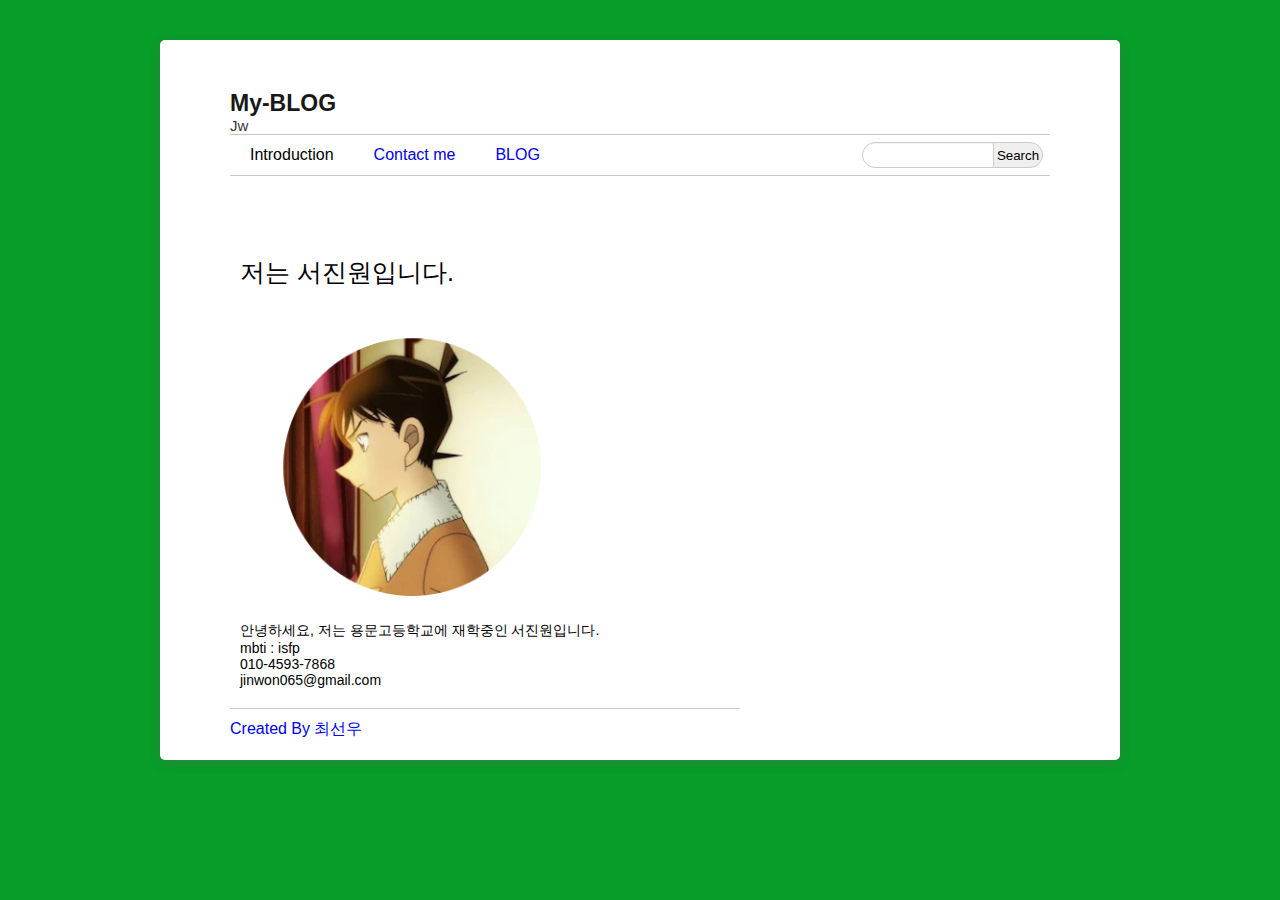
<file: index.html>
<!DOCTYPE html>
<html>
  <head>
    <meta charset="utf-8" />
    <title>MY BLOG</title>
    <link rel="stylesheet" href="style.css" type="text/css">
    <script src="https://ajax.googleapis.com/ajax/libs/jquery/1.9.1/jquery.min.js"></script>
    <script>
      $(document).ready(function () {
        $(".outer-menu-item").hover(
          function () {
            $(this).find(".inner-menu").show();
          },
          function () {
            $(this).find(".inner-menu").hide();
          }
        );
      });
    </script>
  </head>
  <body>
    <div id="page-wrapper">
      <header id="main-header">
        <hgroup>
          <h1 class="master-title">My-BLOG</h1>
          <h2 class="master-description">Jw</h2>
        </hgroup>
        <nav id="main-navigation">
          <div class="pull-left">
            <ul class="outer-menu">
              <li class="outer-menu-item">
                <span class="menu-title">Introduction</span>
                <ul class="inner-menu">
                  <li class="inner-menu-item"><a href="index.html"></a></li>
                  <li class="inner-menu-item">
                    <a href="oott.html">content</a>
                  </li>
                </ul>
              </li>
              <li class="outer-menu-item">
                <span class="menu-title">               <a href="kk.html">Contact me</a></span>
              </li>
              <li class="outer-menu-item">
                <span class="menu-title">               <a href="ll.html">BLOG</a></span>
              </li>
            </ul>
          </div>
          <div class="pull-right">
            <div class="search-bar">
              <form>
                <input type="text" class="input-search" />
                <input
                  type="submit"
                  class="input-search-submit"
                  value="Search"
                />
              </form>
            </div>
          </div>
        </nav>
      </header>
      <div id="content">
        <section id="main-section">
          <article>
            <div class="article-header">
              <h1 class="article-title">저는 서진원입니다.</h1>
            </div>
            <div class="article-body">
              <img src="bbbb.png" />
              <p>안녕하세요, 저는 용문고등학교에 재학중인 서진원입니다.</p>
              <p>mbti : isfp</p>
              <p>010-4593-7868</p>
              <p>jinwon065@gmail.com</p> 
            </div>
          </article>
        </section>
        <aside id="main-aside">
          <div class="aside-list">
         
            </ul>
          </div>
          <div class="aside-list">
           
            </ul>
          </div>
        </aside>
      </div>
      <footer id="main-footer">
        <a href="https://github.com/woonsango">Created By 최선우</a>
      </footer>
    </div>
  </body>
</html>
</file>
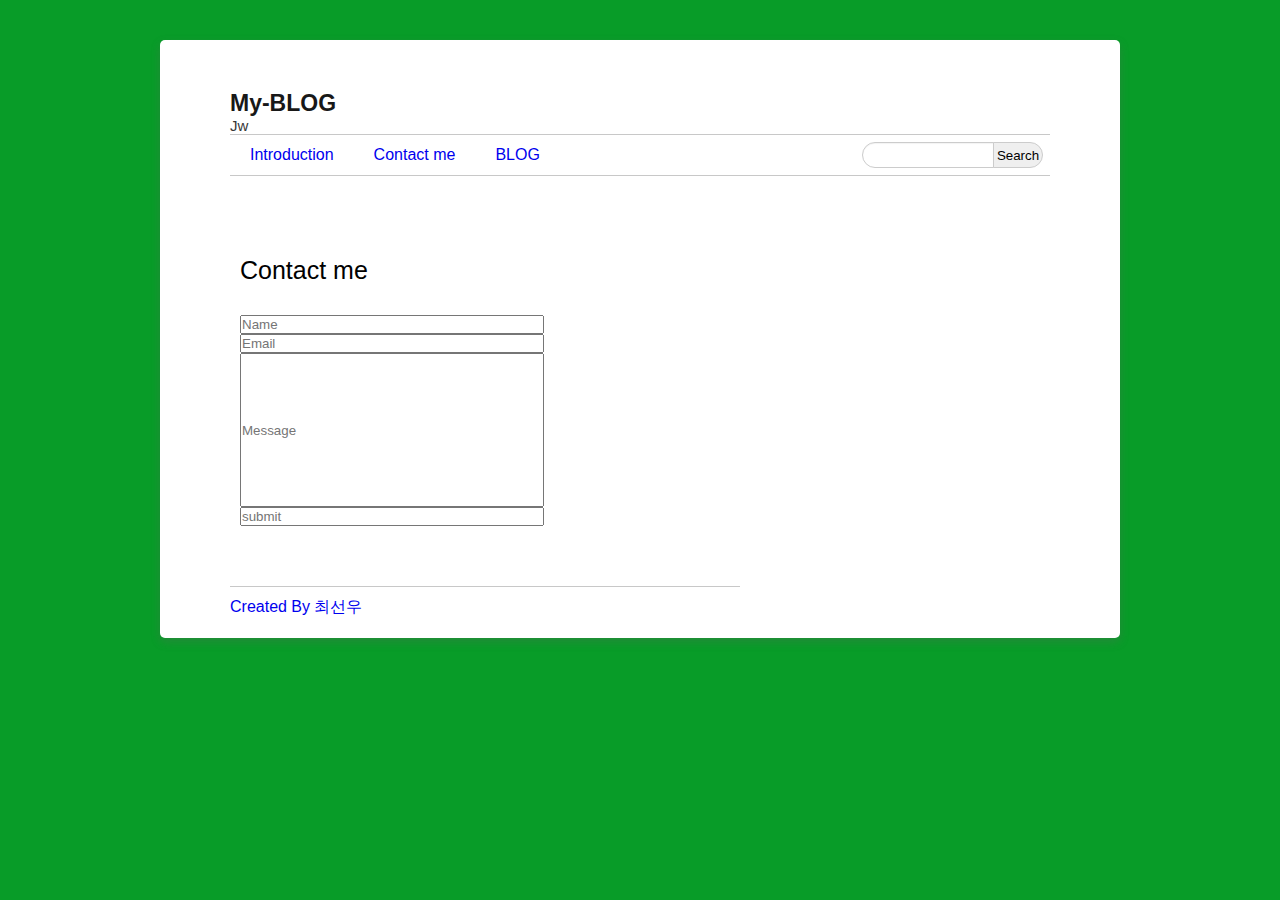
<file: kk.html>
<!DOCTYPE html>
<html>
  <head>
    <meta charset="utf-8" />
    <title>MY BLOG</title>
    <link rel="stylesheet" href="style.css" type="text/css">
    <script src="https://ajax.googleapis.com/ajax/libs/jquery/1.9.1/jquery.min.js"></script>
    <script>
      $(document).ready(function () {
        $(".outer-menu-item").hover(
          function () {
            $(this).find(".inner-menu").show();
          },
          function () {
            $(this).find(".inner-menu").hide();
          }
        );
      });
    </script>
  </head>
  <body>
    <div id="page-wrapper">
      <header id="main-header">
        <hgroup>
          <h1 class="master-title">My-BLOG</h1>
          <h2 class="master-description">Jw</h2>
        </hgroup>
        <nav id="main-navigation">
          <div class="pull-left">
            <ul class="outer-menu">
              <li class="outer-menu-item">
                
                <span class="menu-title"> <a href="index.html">Introduction</a></span>
                <ul class="inner-menu">
                  <li class="inner-menu-item"><a href="index.html"></a></li>
                  <li class="inner-menu-item">
                    <a href="oott.html">content</a>
                  </li>
                </ul>
              </li>
              <li class="outer-menu-item">
                <span class="menu-title">               <a href="kk.html">Contact me</a></span>
                <li class="outer-menu-item">
                  <span class="menu-title">               <a href="ll.html">BLOG</a></span>
                </li>
            </ul>
          </div>
          <div class="pull-right">
            <div class="search-bar">
              <form>
                <input type="text" class="input-search" />
                <input
                  type="submit"
                  class="input-search-submit"
                  value="Search"
                />
              </form>
            </div>
          </div>
        </nav>
      </header>
      <div id="content">
        <section id="main-section">
          <article>
            <div class="article-header">
              <h1 class="article-title">Contact me</h1>
            </div>
            <div class="article-body">
            <ul>
                <li class="half animated fadeInUp">
                    <input class="input_field input_field--hoshi" 
                    placeholder="Name"type="text"name="name"style = "width : 300px;>
                </li>
                <li class="half animated fadeInUp">
                    <input class="input_field input_field--hoshi" 
                    placeholder="Email"type="text"Email="Email"style = "width : 300px;>
                <li class="half animated fadeInUp">
                    <input class="input_field input_field--hoshi" 
                    placeholder="Message"type="text"Message="Message" style = "width : 300px; height: 150px">
                <li class="half animated fadeInUp">
                    <input class="input_field input_field--hoshi" 
                    placeholder="submit"type="text"submit="submit"style = "width : 300px;>
                </li>
            </ul>
          </article>
        </section>
        <aside id="main-aside">
          <div class="aside-list">
         
            </ul>
          </div>
        </aside>
      </div>
      <footer id="main-footer">
        <a href="https://github.com/woonsango">Created By 최선우</a>
      </footer>
    </div>
  </body>
</html>
</file>
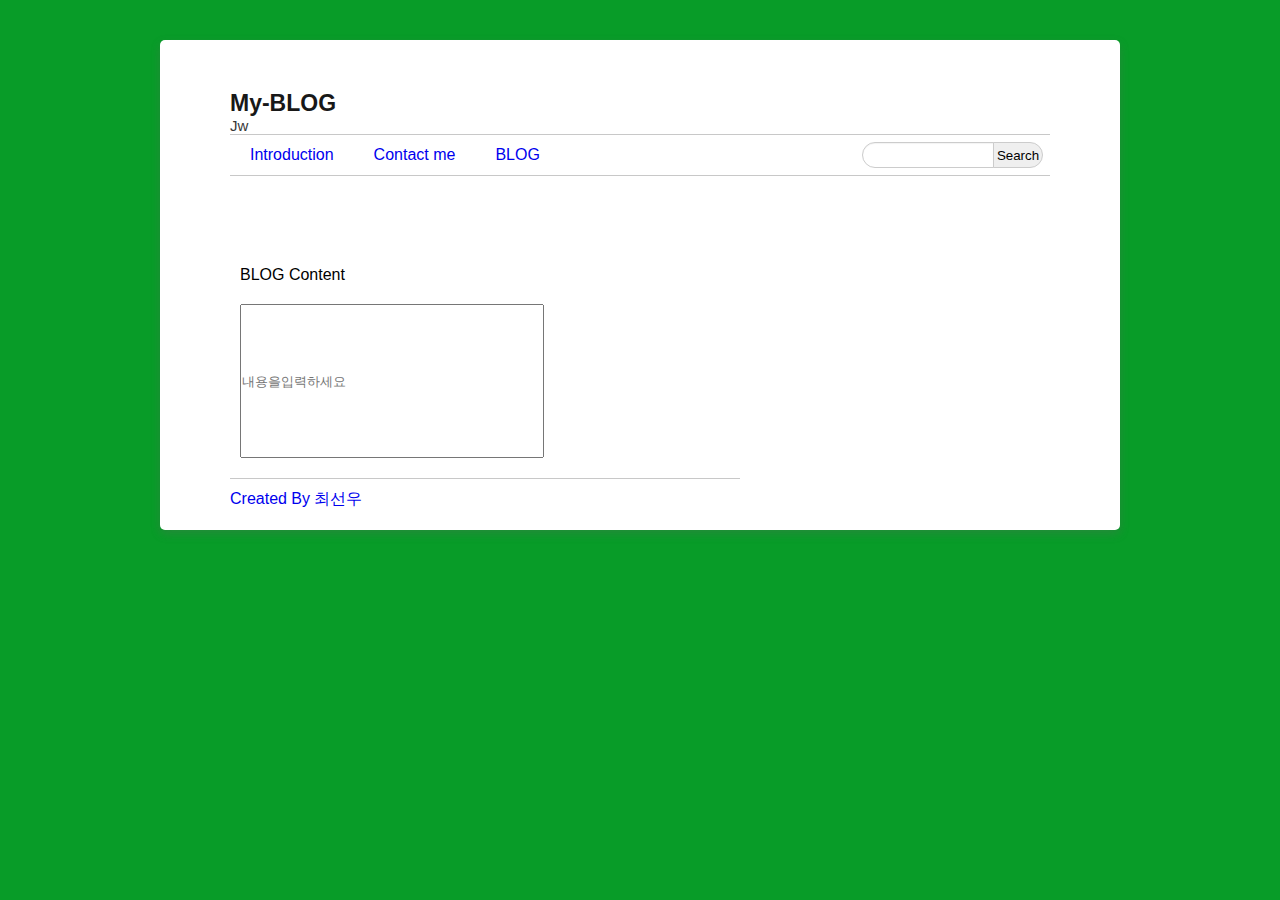
<file: ll.html>
<!DOCTYPE html>
<html>
  <head>
    <meta charset="utf-8" />
    <title>MY BLOG</title>
    <link rel="stylesheet" href="style.css" type="text/css">
    <script src="https://ajax.googleapis.com/ajax/libs/jquery/1.9.1/jquery.min.js"></script>
    <script>
      $(document).ready(function () {
        $(".outer-menu-item").hover(
          function () {
            $(this).find(".inner-menu").show();
          },
          function () {
            $(this).find(".inner-menu").hide();
          }
        );
      });
    </script>
  </head>
  <body>
    <div id="page-wrapper">
      <header id="main-header">
        <hgroup>
          <h1 class="master-title">My-BLOG</h1>
          <h2 class="master-description">Jw</h2>
        </hgroup>
        <nav id="main-navigation">
          <div class="pull-left">
            <ul class="outer-menu">
              <li class="outer-menu-item">
                
                <span class="menu-title"> <a href="index.html">Introduction</a></span>
                <ul class="inner-menu">
                  <li class="inner-menu-item"><a href="index.html"></a></li>
                  <li class="inner-menu-item">
                    <a href="oott.html">content</a>
                  </li>
                </ul>
              </li>
              <li class="outer-menu-item">
                <span class="menu-title">               <a href="kk.html">Contact me</a></span>
              </li>
              <li class="outer-menu-item">
                <span class="menu-title">               <a href="ll.html">BLOG</a></span>
              </li>
            </ul>
          </div>
          <div class="pull-right">
            <div class="search-bar">
              <form>
                <input type="text" class="input-search" />
                <input
                  type="submit"
                  class="input-search-submit"
                  value="Search"
                />
              </form>
            </div>
          </div>
        </nav>
      </header>
      <div id="content">
        <section id="main-section">
          <article>
            <div class="article-header">
              <h1 class="article-title"></h1>BLOG Content</h1>
            </div>
            <div class="article-body">
            <ul>
                <li class="half animated fadeInUp">
                    <input class="input_field input_field--hoshi" 
                    placeholder="내용을입력하세요"type="text"name="name"style = "width : 300px; height: 150px">
                </li>
            </ul>
          </article>
        </section>
        <aside id="main-aside">
          <div class="aside-list">
         
            </ul>
          </div>
        </aside>
      </div>
      <footer id="main-footer">
        <a href="https://github.com/woonsango">Created By 최선우</a>
      </footer>
    </div>
  </body>
</html>
</file>
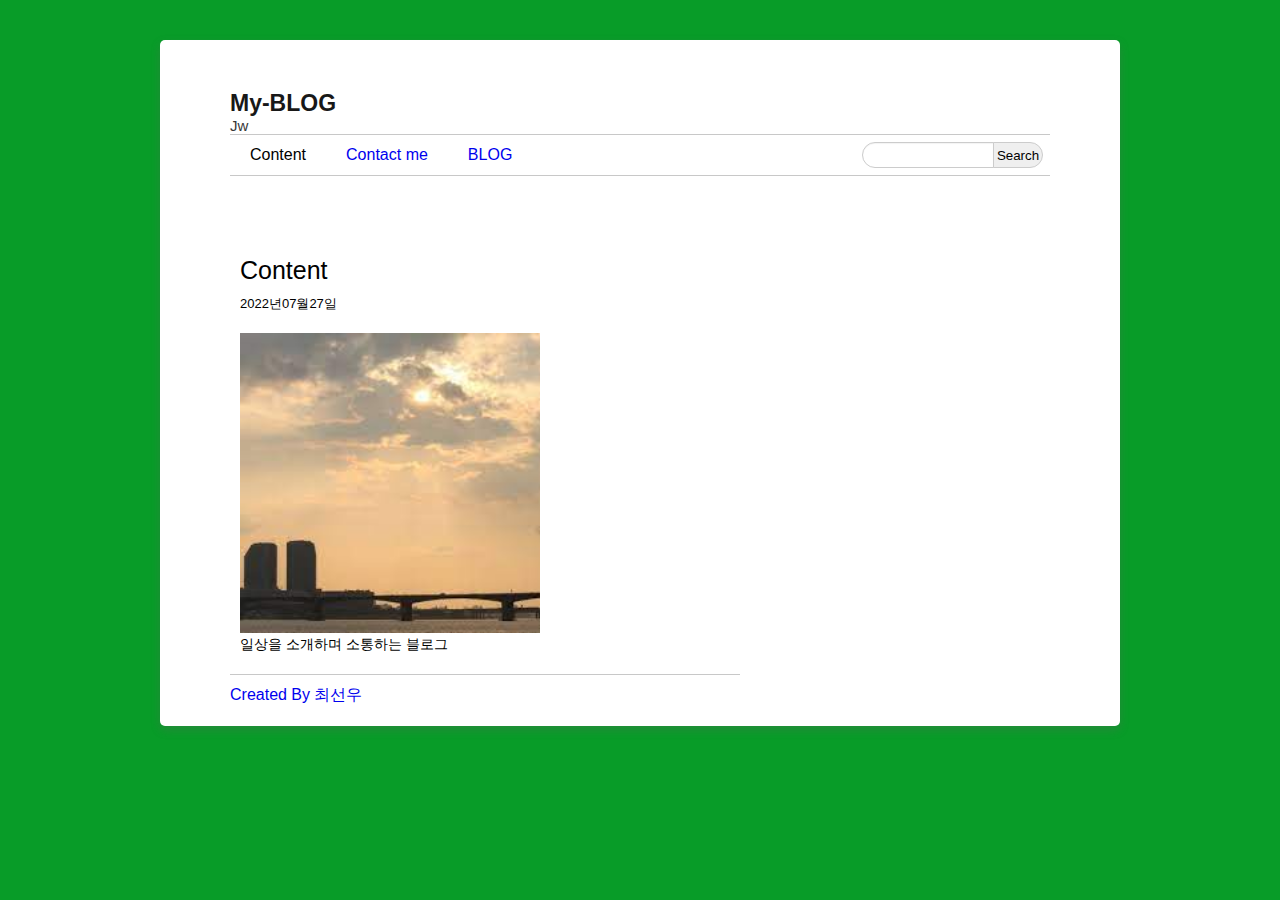
<file: oott.html>
<!DOCTYPE html>
<html>
  <head>
    <meta charset="utf-8" />
    <title>MY BLOG</title>
    <link rel="stylesheet" href="style.css" type="text/css">
    <script src="https://ajax.googleapis.com/ajax/libs/jquery/1.9.1/jquery.min.js"></script>
    <script>
      $(document).ready(function () {
        $(".outer-menu-item").hover(
          function () {
            $(this).find(".inner-menu").show();
          },
          function () {
            $(this).find(".inner-menu").hide();
          }
        );
      });
    </script>
  </head>
  <body>
    <div id="page-wrapper">
      <header id="main-header">
        <hgroup>
          <h1 class="master-title">My-BLOG</h1>
          <h2 class="master-description">Jw</h2>
        </hgroup>
        <nav id="main-navigation">
          <div class="pull-left">
            <ul class="outer-menu">
              <li class="outer-menu-item">
                <span class="menu-title">Content</span>
                <ul class="inner-menu">
                  <li class="inner-menu-item"><a href="index.html">Introduction</a></li>
                  <li class="inner-menu-item">
                  </li>
                </ul>
              </li>
              <li class="outer-menu-item">
                <span class="menu-title">               <a href="kk.html">Contact me</a></span>
              </li>
              <li class="outer-menu-item">
                <span class="menu-title">               <a href="ll.html">BLOG</a></span>
              </li>
            </ul>
          </div>
          <div class="pull-right">
            <div class="search-bar">
              <form>
                <input type="text" class="input-search" />
                <input
                  type="submit"
                  class="input-search-submit"
                  value="Search"
                />
              </form>
            </div>
          </div>
        </nav>
      </header>
      <div id="content">
        <section id="main-section">
          <article>
            <div class="article-header">
              <h1 class="article-title">Content</h1>
              <p class="article-date">2022년07월27일</p>
            </div>
            <div class="article-body">
              <img src="ddddd.jpg" />
              <p>
              일상을 소개하며 소통하는 블로그
              </p>
            </div>
          </article>
        </section>
        <aside id="main-aside">
          <div class="aside-list">
           
            </ul>
          </div>
          <div class="aside-list">
          
            </ul>
          </div>
        </aside>
      </div>
      <footer id="main-footer">
        <a href="https://github.com/woonsango">Created By 최선우</a>
      </footer>
    </div>
  </body>
</html>
</file>
<file: style.css>
@charset "utf-8";

* {
    margin: 0;
    padding: 0;
    font-family: "맑은 고딕", "Malgun Gothic", Gothic, sans-serif;
  }
  img {
    width: px;
    height: 300px;
  }
  a {
    text-decoration: none;
  }
  li {
    list-style: none;
  }
  body {
    width: 960px;
    margin: 0 auto;
    background: #089c28;
  }
  #page-wrapper {
    background: white;
    margin: 40px 0;
    padding: 10px 20px;
    border-radius: 5px;
    box-shadow: 0 4px 10px rgba(100, 100, 100, 0.3);
  }
  #main-header {
    padding: 40px 50px;
  }
  .master-title {
    font-size: 23px;
    color: #181818;
  }
  .master-description {
    font-size: 15px;
    font-weight: 500;
    color: #383838;
  }
  #main-navigation {
    border-top: 1px solid #c8c8c8;
    border-bottom: 1px solid #c8c8c8;
    margin-bottom: 20px;
    height: 40px;
  }
  .pull-left {
    float: left;
  }
  .outer-menu-item {
    float: left;
    position: relative;
  }
  .menu-title {
    display: block;
    height: 30px;
    line-height: 30px;
    text-align: center;
    padding: 5px 20px;
  }
  .outer-menu-item:hover {
    background: rgb(243, 239, 239);
    color: white;
  }
  .pull-right {
    float: right;
  }
  .search-bar {
    height: 26px;
    padding: 7px;
  }
  .input-search {
    display: block;
    float: left;
    background-color: #ffffff;
    border: 1px solid #cccccc;
    border-radius: 15px 0 0 15px;
    box-shadow: inset 0 1px 1px rgba(0, 0, 0, 0.05);
    width: 120px;
    height: 24px;
    padding: 0 0 0 10px;
    font-size: 12px;
    color: #555555;
  }
  .input-search-submit {
    display: block;
    float: left;
    width: 50px;
    height: 26px;
    border-radius: 0 15px 15px 0;
    border: 1px solid #cccccc;
    margin-left: -1px;
    vertical-align: top;
    display: inline-block;
  }
  .input-search:focus {
    border-color: rgba(82, 168, 236, 0.8);
    outline: 0;
    box-shadow: inset 0 1px 1px rgb(255, 252, 252);
  }
  .inner-menu {
    display: none;
    position: absolute;
    top: 40px;
    left: 0;
    width: 100%;
    background: white;
    box-shadow: 0 2px 6px rgb(235, 229, 229);
    z-index: 1000;
    text-align: center;
  }
  .inner-menu-item > a {
    display: block;
    padding: 5px 10px;
    color: black;
  }
  .inner-menu-item > a:hover {
    background: black;
    color: white;
  }
  #content {
    overflow: hidden;
    padding: 0 50px;
  }
  #main-section {
    float: left;
    width: 510px;
  }
  #main-aside {
    float: right;
    width: 200px;
  }
  article {
    padding: 0 10px 20px 10px;
    border-bottom: 1px solid #c8c8c8;
  }
  .article-header {
    padding: 20px 0;
  }
  .article-title {
    font-size: 25px;
    font-weight: 500;
    padding-bottom: 10px;
  }
  .article-date {
    font-size: 13px;
  }
  .article-body {
    font-size: 14px;
  }
  .aside-list {
    padding: 10px 0 30px 0;
  }
  .aside-list > h3 {
    font-size: 15px;
    font-weight: 600;
  }
  .aside-list li a {
    margin-left: 8px;
    font-size: 13px;
    color: #6c6c6c;
  }
  #main-footer {
    padding: 10px 50px;
  }
</file>
